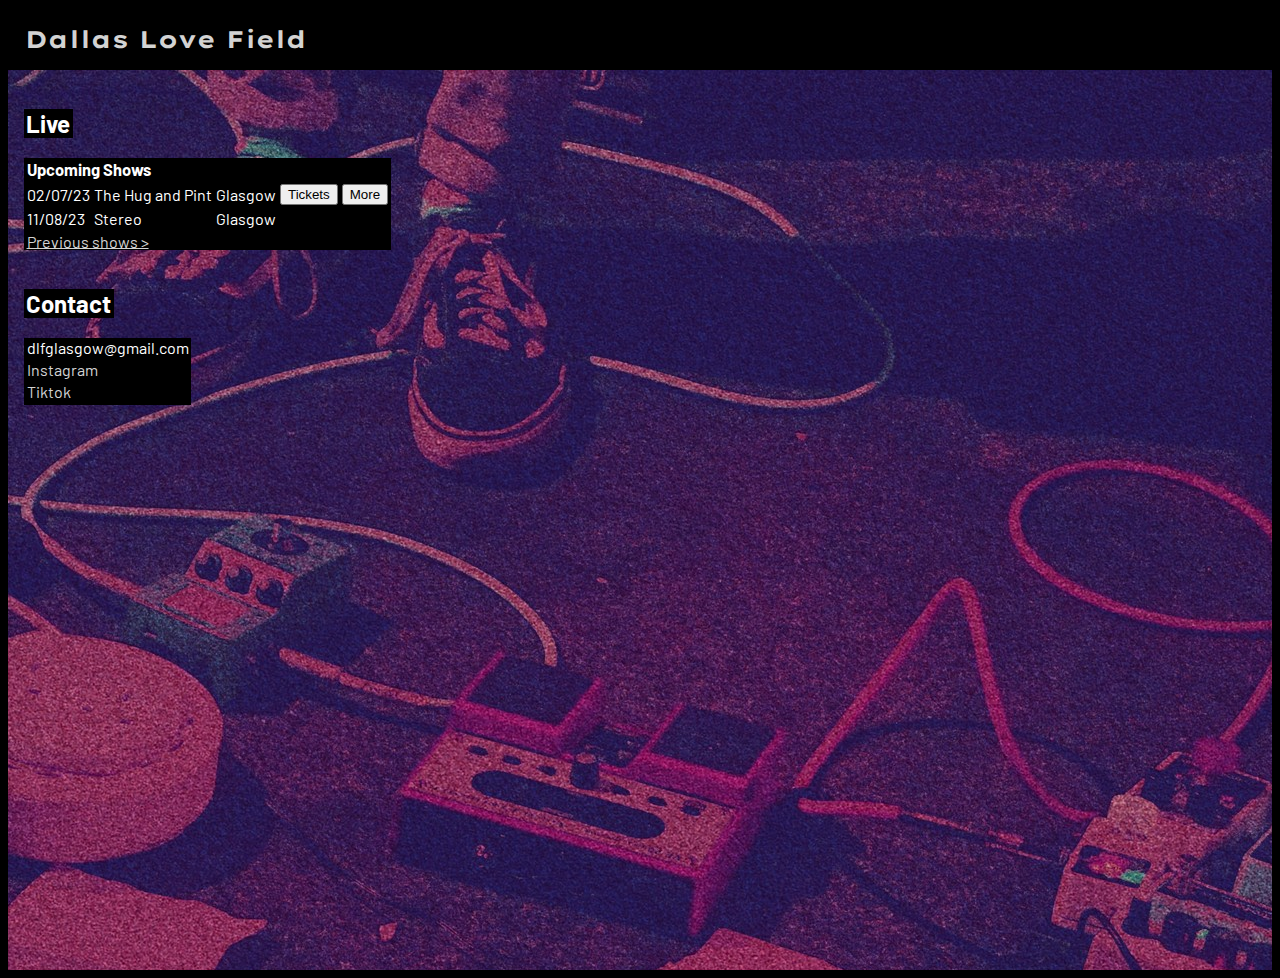
<file: index.html>
<!DOCTYPE html>
<html lang="en">
<link rel="stylesheet" href="https://fonts.googleapis.com/css?family=Barlow">
<link rel="stylesheet" href="https://fonts.googleapis.com/css?family=Lexend+Giga">
<head>
    <meta charset="UTF-8">
    <meta http-equiv="X-UA-Compatible" content="IE=edge">
    <meta name="viewport" content="width=device-width, initial-scale=1.0">
    <title>Dallas Love Field</title>
    <link rel="stylesheet" href="styles.css">
</head>
<body>
    <div class="header-container">
        <h1><a class="logoHeader" href="index.html">Dallas Love Field</a></h1>
    </div>

    <div class="mainContainer">

        <div class="contentContainer">        

            <br/>
            <div class="subHeadContainer">
                <h2>Live</h2>
            </div>                  
                       
            <div class="tableContainer">
                <h3 class="tableHeader">Upcoming Shows</h3>
                <table>

                    <tbody id="nextShowTable">
                        <tr>
                            <td>02/07/23</td>
                            <td>The Hug and Pint</td>
                            <td>Glasgow</td>
                            <td>
                                <form action="https://432p.seetickets.com/event/wild-cabin-dallas-love-field-cats-cradle/the-hug-and-pint/2665521">
                                    <input type="submit" value="Tickets"/>
                                </form>
                            </td>
                            <td>
                                <form action="linkTree.html">
                                    <input type="submit" value="More"/>
                                </form>
                            </td>
                        </tr>
                        <tr>
                            <td>11/08/23</td>
                            <td>Stereo</td>
                            <td>Glasgow</td>
                            <!-- <td>
                                <form action="https://432p.seetickets.com/event/wild-cabin-dallas-love-field-cats-cradle/the-hug-and-pint/2665521">
                                    <input type="submit" value="Tickets"/>
                                </form>
                            </td> -->
                        </tr>
                    </tbody>
                </table>
                <a class="previousShow" href="previousShows.html">Previous shows ></a>
            </div>

            <br/>

            <div class="subHeadContainer">
                <h2>Contact</h2>
            </div>         
            
            <div class="textContainer">
                <p>dlfglasgow@gmail.com</p>
                <p><a class="socials" href="https://www.instagram.com/dlfband/">Instagram</a></p>
                <p><a class="socials" href="https://www.tiktok.com/@_dallaslovefield_">Tiktok</a></p>
            </div>

            <br/>

            <!-- <div class="imageContainer">
                    <img src="audio.jpg"/>
            </div>     
         -->
    </div>

        

    </div>
       
    
      
</body>
</html>
</file>
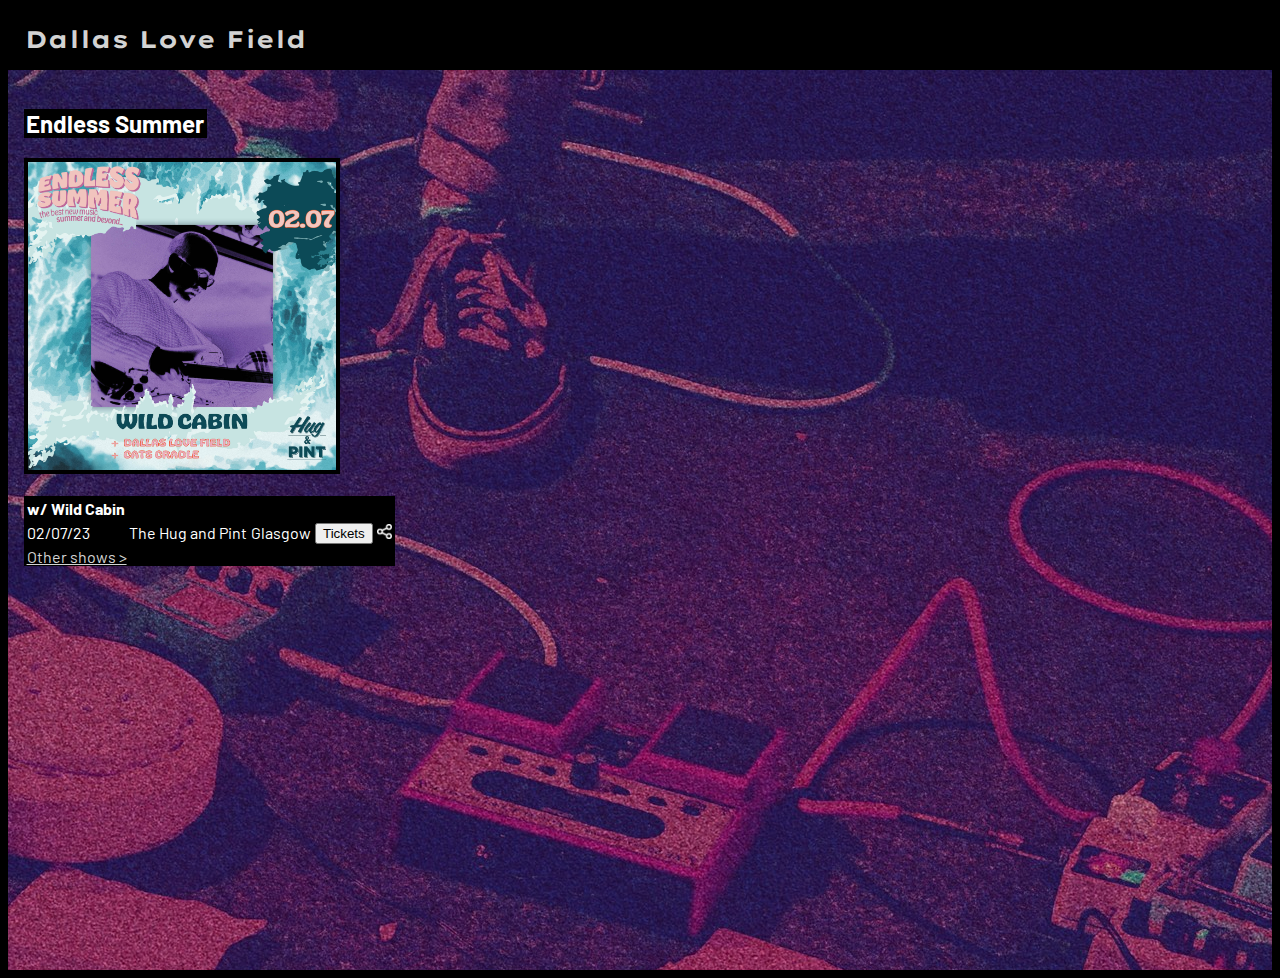
<file: linkTree.html>
<!DOCTYPE html>
<html lang="en">
<link rel="stylesheet" href="https://fonts.googleapis.com/css?family=Barlow">
<link rel="stylesheet" href="https://fonts.googleapis.com/css?family=Lexend+Giga">
<head>
    <meta charset="UTF-8">
    <meta http-equiv="X-UA-Compatible" content="IE=edge">
    <meta name="viewport" content="width=device-width, initial-scale=1.0">
    <title>Dallas Love Field - Shows</title>
    <link rel="stylesheet" href="styles.css">
</head>
<body>
    <div class="header-container">
        <h1><a class="logoHeader" href="index.html">Dallas Love Field</a></h1>
    </div>

    <div class="mainContainer">

        <div class="contentContainer"> 

            <br/>

            <div class="subHeadContainer">
                <h2>Endless Summer</h2>
            </div> 

            <div class="imageContainer">
                <a href="https://432p.seetickets.com/event/wild-cabin-dallas-love-field-cats-cradle/the-hug-and-pint/2665521"><img src="WildCabin.jpg"/></a>
            </div> 

            <br/>
            <div class="tableContainer">
                <table>
                    <th>w/ Wild Cabin</th>
                    <tbody id="nextShowTable">
                        <tr>
                            <td>02/07/23</td>
                            <td>The Hug and Pint</td>
                            <td>Glasgow</td>
                            <td>
                                <form action="https://432p.seetickets.com/event/wild-cabin-dallas-love-field-cats-cradle/the-hug-and-pint/2665521">
                                    <input type="submit" value="Tickets"/>
                                </form>
                            </td>
                            <td><img id="myBtn" src="share.png"></img></td>
                        </tr>
                    </tbody>
                </table>
                <a class="previousShow" href="index.html">Other shows ></a>
            </div>

        
        </div>         
    </div>

    <!-- The Modal -->
    <div id="myModal" class="modal">

        <!-- Modal content -->
        <div class="modal-content">
            <span class="close">&times;</span>
            <p>Share:</p>
            <br/>
            <br/>
            <p><a href="https://wa.me/?text=Dallas Love Field at Hug and Pint: https://jandrewgordon.github.io/linkTree.html">via Whatsapp</a></p>
            <br/>
            <p><a href="https://twitter.com/intent/tweet?text=Dallas Love Field at Hug and Pint: https://jandrewgordon.github.io/linkTree.html">via Twitter</a></p>
            <br/>
            <p id="copyLink" onclick="copyToClipboard()">Copy Link</p>
        </div>
    
    </div>

    <script>
        // Get the modal
        var modal = document.getElementById("myModal");
        
        // Get the button that opens the modal
        var btn = document.getElementById("myBtn");
        
        // Get the <span> element that closes the modal
        var span = document.getElementsByClassName("close")[0];
        
        // When the user clicks the button, open the modal 
        btn.onclick = function() {
          modal.style.display = "block";
        }
        
        // When the user clicks on <span> (x), close the modal
        span.onclick = function() {
          modal.style.display = "none";
        }
        
        // When the user clicks anywhere outside of the modal, close it
        window.onclick = function(event) {
          if (event.target == modal) {
            modal.style.display = "none";
          }
        }

        function copyToClipboard() {

            // Copy the text inside the text field
            navigator.clipboard.writeText("https://jandrewgordon.github.io/linkTree.html");

            // Alert the copied text
            alert("Copied!");
        } 


    </script>    
       
    
      
</body>
</html>
</file>
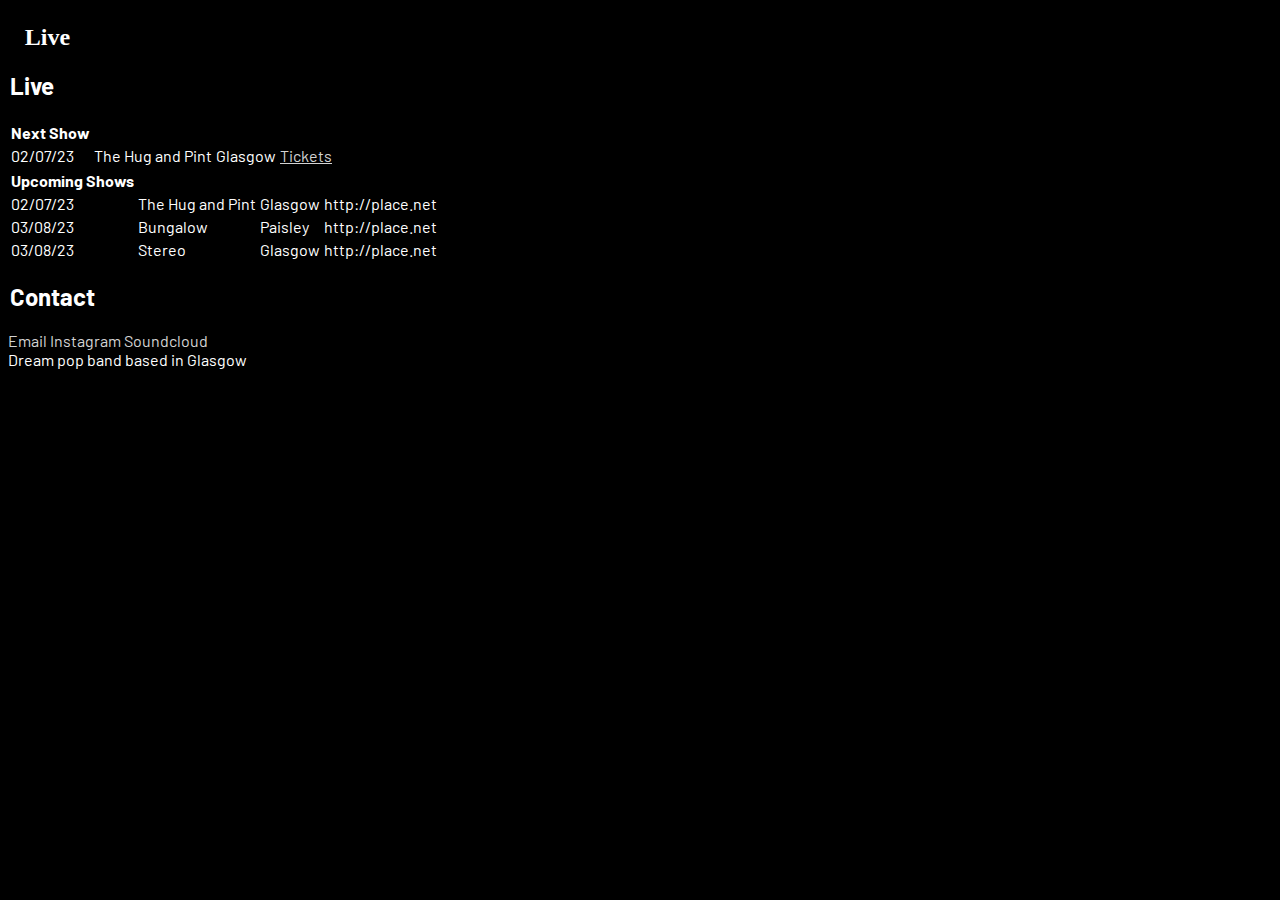
<file: live.html>
<!DOCTYPE html>
<html lang="en">
<link rel="stylesheet" href="https://fonts.googleapis.com/css?family=Barlow">
<head>
    <meta charset="UTF-8">
    <meta http-equiv="X-UA-Compatible" content="IE=edge">
    <meta name="viewport" content="width=device-width, initial-scale=1.0">
    <title>Dallas Love Field - Shows</title>
    <link rel="stylesheet" href="styles.css">
</head>
<body>
    <h1>Live</h1>
    <h2 onclick="toggleVisible('liveShows')">Live</h2>
    <div id="liveShows">
        <table>
            <th>Next Show</th>
            <tbody>
                <tr>
                    <td>02/07/23</td>
                    <td>The Hug and Pint</td>
                    <td>Glasgow</td>
                    <td><a href="http://google.com">Tickets</a></td>
                </tr>
            </tbody>
        </table>
        <table>
            <th>Upcoming Shows</th>
            <tbody>
                <tr>
                    <td>02/07/23</td>
                    <td>The Hug and Pint</td>
                    <td>Glasgow</td>
                    <td>http://place.net</td>
                </tr>
                <tr>
                    <td>03/08/23</td>
                    <td>Bungalow</td>
                    <td>Paisley</td>
                    <td>http://place.net</td>
                </tr>
                <tr>
                    <td>03/08/23</td>
                    <td>Stereo</td>
                    <td>Glasgow</td>
                    <td>http://place.net</td>
                </tr>
            </tbody>
        </table>

    </div>
    <h2>Contact</h2>  
    
    <div id="links">
        <a>Email</a>
        <a>Instagram</a>
        <a>Soundcloud</a> 
    </div>     
    <p>Dream pop band based in Glasgow</p>

    <script>
        function toggleVisible(element) {
            var x = document.getElementById("liveShows");
            if (x.style.display === "none") {
                    x.style.display = "block";
            } else {
                x.style.display = "none";
            }
        }
    </script>
   
</body>
</html>
</file>
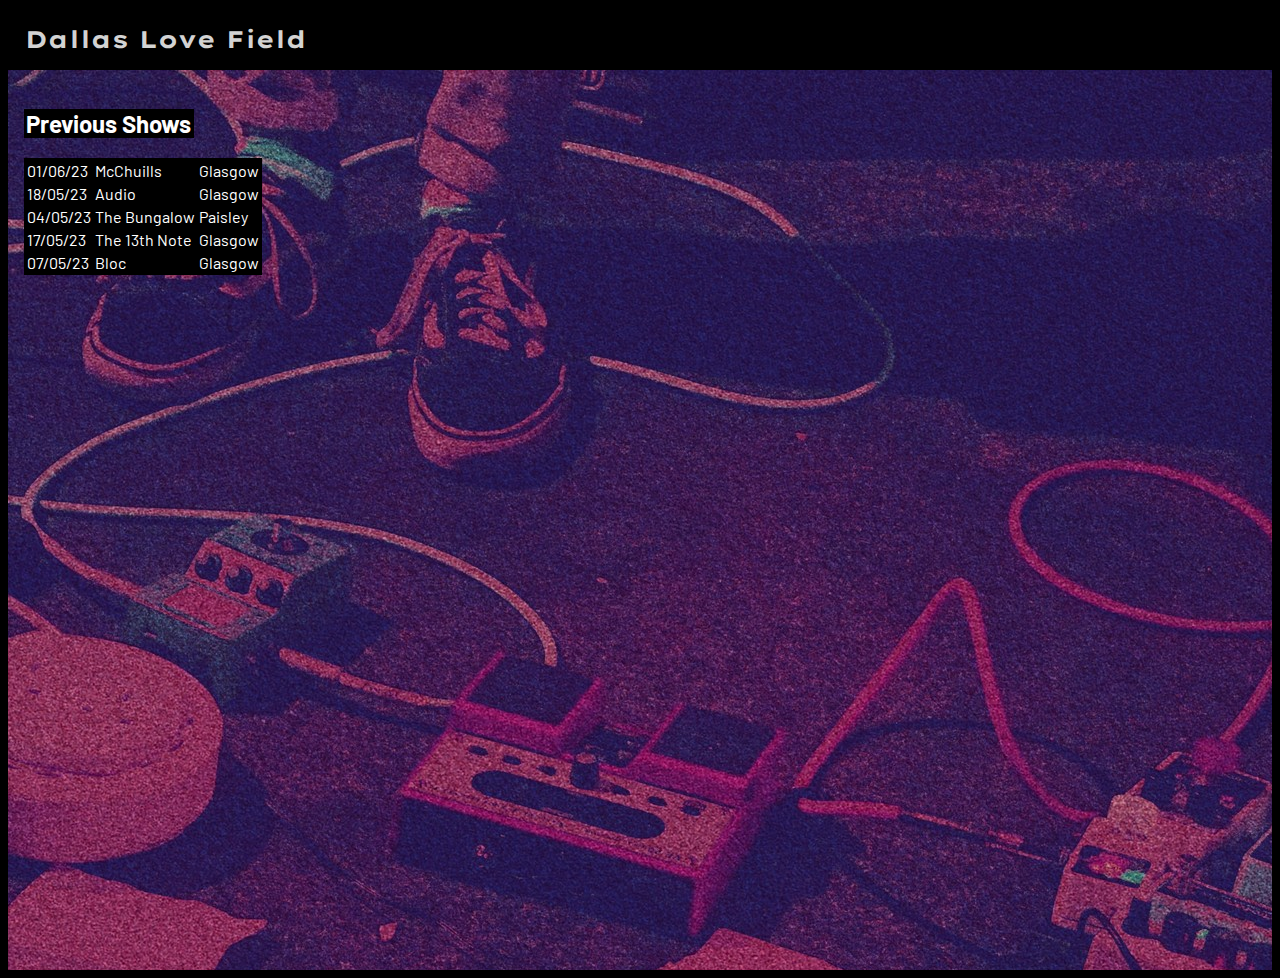
<file: previousShows.html>
<!DOCTYPE html>
<html lang="en">
<link rel="stylesheet" href="https://fonts.googleapis.com/css?family=Barlow">
<link rel="stylesheet" href="https://fonts.googleapis.com/css?family=Lexend+Giga">
<head>
    <meta charset="UTF-8">
    <meta http-equiv="X-UA-Compatible" content="IE=edge">
    <meta name="viewport" content="width=device-width, initial-scale=1.0">
    <title>Dallas Love Field - Previous Shows</title>
    <link rel="stylesheet" href="styles.css">
</head>
<body>
    <div class="header-container">
        <h1><a class="logoHeader" href="index.html">Dallas Love Field</a></h1>
    </div>

    <div class="mainContainer">

        <div class="contentContainer">        

            <br/>
            <div class="subHeadContainer">
                <h2>Previous Shows</h2>
            </div>                  
                       
            <div class="tableContainer">
                
                <table>

                    <tbody id="nextShowTable">
                        <tr>
                            <td>01/06/23</td>
                            <td>McChuills</td>
                            <td>Glasgow</td>
                            <!-- <td>
                                <form action="https://432p.seetickets.com/event/wild-cabin-dallas-love-field-cats-cradle/the-hug-and-pint/2665521">
                                    <input type="submit" value="More"/>
                                </form>
                            </td> -->
                        </tr>
                        <tr>
                            <td>18/05/23</td>
                            <td>Audio</td>
                            <td>Glasgow</td>
                            <!-- <td>
                                <form action="https://432p.seetickets.com/event/wild-cabin-dallas-love-field-cats-cradle/the-hug-and-pint/2665521">
                                    <input type="submit" value="More"/>
                                </form>
                            </td> -->
                        </tr>
                        <tr>
                            <td>04/05/23</td>
                            <td>The Bungalow</td>
                            <td>Paisley</td>
                            <!-- <td>
                                <form action="https://432p.seetickets.com/event/wild-cabin-dallas-love-field-cats-cradle/the-hug-and-pint/2665521">
                                    <input type="submit" value="More"/>
                                </form>
                            </td> -->
                        </tr>
                        <tr>
                            <td>17/05/23</td>
                            <td>The 13th Note</td>
                            <td>Glasgow</td>
                            <!-- <td>
                                <form action="https://432p.seetickets.com/event/wild-cabin-dallas-love-field-cats-cradle/the-hug-and-pint/2665521">
                                    <input type="submit" value="More"/>
                                </form>
                            </td> -->
                        </tr>
                        <tr>
                            <td>07/05/23</td>
                            <td>Bloc</td>
                            <td>Glasgow</td>
                            <!-- <td>
                                <form action="https://432p.seetickets.com/event/wild-cabin-dallas-love-field-cats-cradle/the-hug-and-pint/2665521">
                                    <input type="submit" value="More"/>
                                </form>
                            </td> -->
                        </tr>
                    </tbody>
                </table>
            </div>

             
        
    </div>

        

    </div>
       
    
      
</body>
</html>
</file>
<file: styles.css>
body {
    background-color: black;
    color: white;
    font-family: "Barlow";
}

h1 {
    font-family: "Lexend Giga";
    font-size: 1.5em;
    margin-top: 1em;
    margin-left: 0.7em;
    cursor: pointer;
}

@media (max-width: 768px) {
    h1 {
      text-align: center;
      margin-left: 0;
    }
    .imageContainer img {
        border: 0.3em solid black;
        width: 98.3%;
    }
    table {
        width: 100%;
    }
    
}

@media (min-width: 769px) {
    .imageContainer img {
        border: 0.3em solid black;
        max-width: 25%;
    }
    .tableContainer {
        width: fit-content;
    }
}

h2 {
    padding-left: 0.1em;
    padding-right: 0.1em;
}

.tableHeader {
    padding-top: 0.1em;
    padding-bottom: 0.1em;
    padding-left: 0.158em;
    font-size: 1.03em;
    margin: 0;
}

.previousShow {
    padding-top: 0.1em;
    padding-left: 0.16em;
}

.subHeadContainer {
    background-color: black;
    width: fit-content;
}

/* h2:hover {
    color: darkgrey;
} */

#myBtn {
    width: 15px;
    cursor: pointer;
}

.mainContainer {
    background-image: url("./pedals.jpg");
    background-repeat: no-repeat;
    height: 100vh;
}


.container {
    display: flex;
    flex-wrap: wrap;
} 

.tableContainer {
    background-color: black;
}

.contentContainer {
    margin-left: 1em;
    margin-right: 1em;
}

.bigHeader {
    font-size: 1.4em;
}

a {
    color: lightgrey;
}

.textContainer {
    background-color: black;
    width: fit-content;
    padding-left: 0.16em;
    padding-right: 0.16em;
}

p {
    padding-bottom: 0.2em;
    margin:0;
}

.socials {
    text-decoration: none;
}

.logoHeader {
    text-decoration: none;
}

input {
    cursor: pointer;
}

#copyLink {
    cursor: pointer;
    text-decoration: underline;
}

/* The Modal (background) */
.modal {
    display: none; /* Hidden by default */
    position: fixed; /* Stay in place */
    z-index: 1; /* Sit on top */
    padding-top: 100px; /* Location of the box */
    left: 0;
    top: 0;
    width: 100%; /* Full width */
    height: 100%; /* Full height */
    overflow: auto; /* Enable scroll if needed */
    background-color: rgb(0,0,0); /* Fallback color */
    background-color: rgba(0,0,0,0.4); /* Black w/ opacity */
  }
  
  /* Modal Content */
  .modal-content {
    background-color: black;
    margin: auto;
    padding: 20px;
    border: 1px solid #888;
    width: 80%;
  }
  
  /* The Close Button */
  .close {
    color: #aaaaaa;
    float: right;
    font-size: 28px;
    font-weight: bold;
  }
  
  .close:hover,
  .close:focus {
    color: #000;
    text-decoration: none;
    cursor: pointer;
  }
</file>
